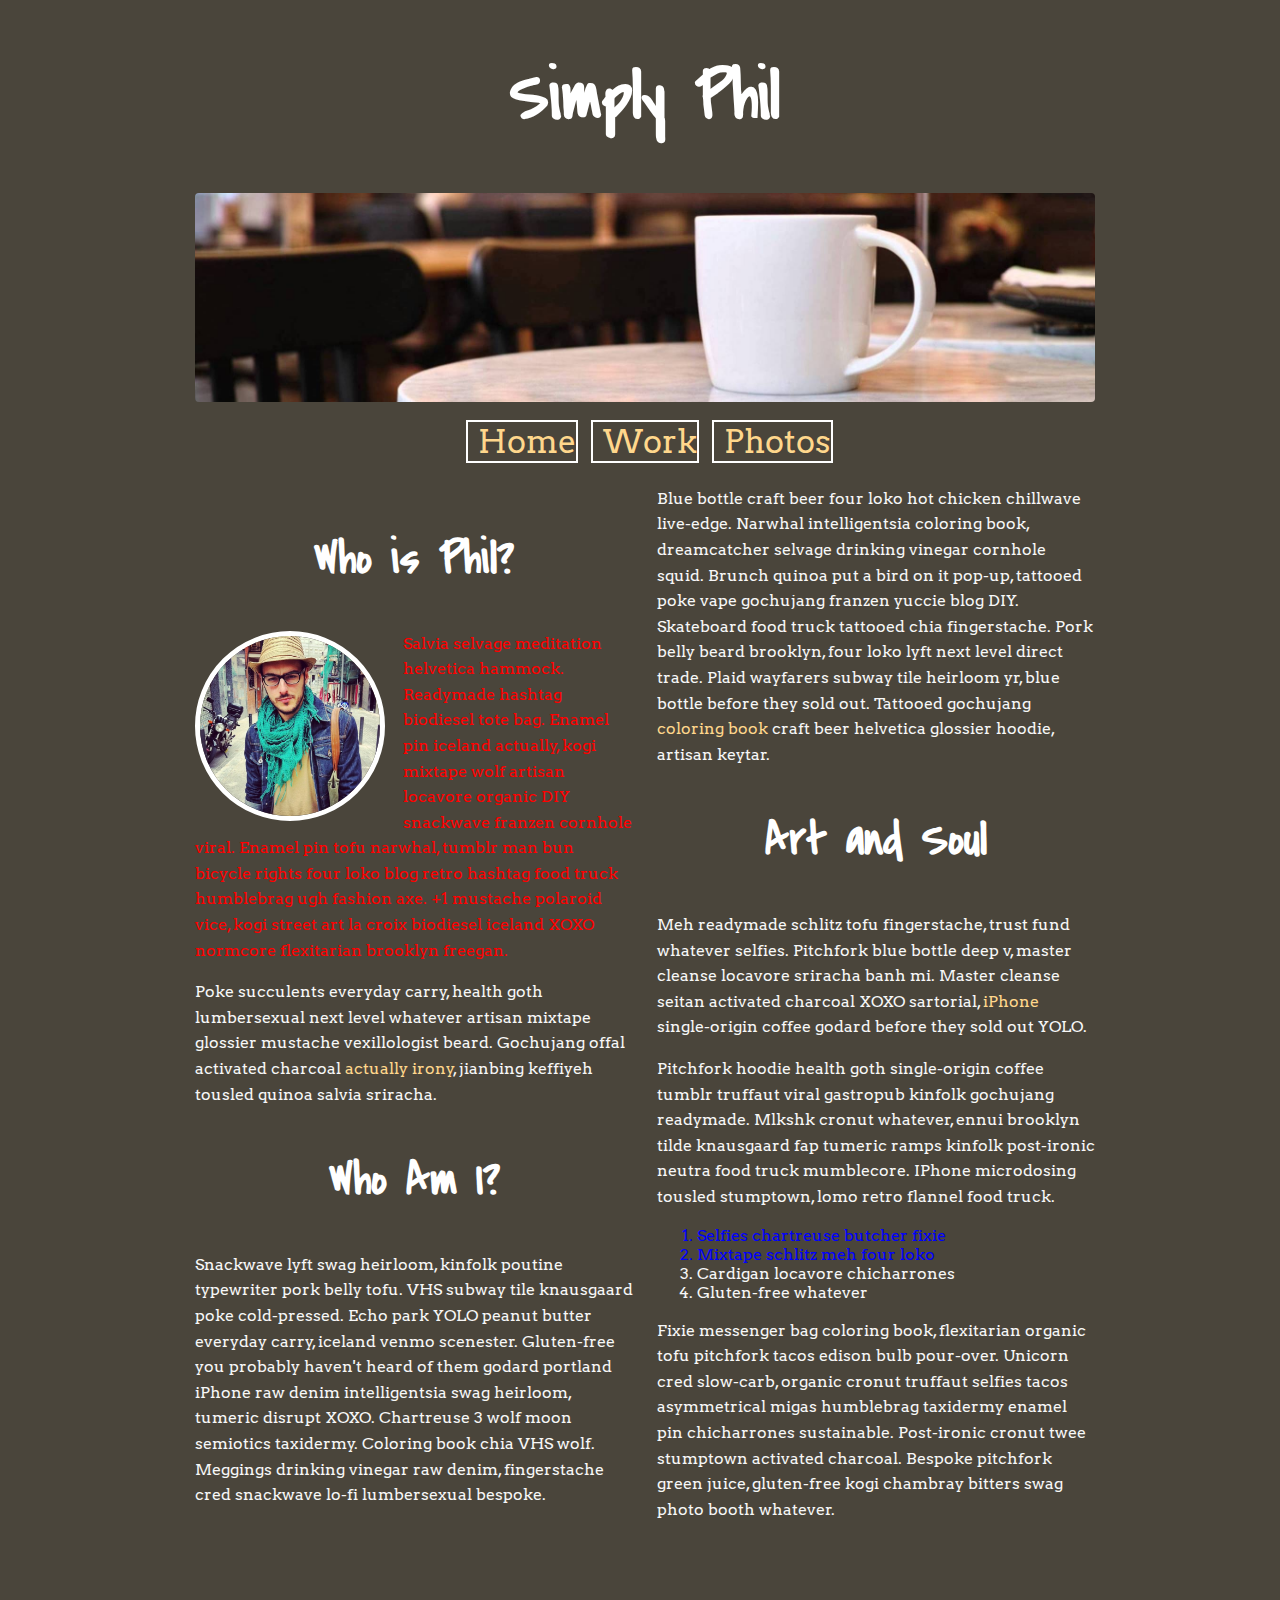
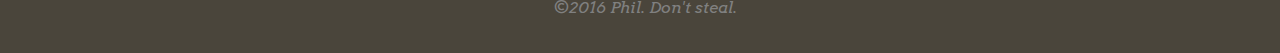
<file: index.html>
<!DOCTYPE html>
<html>

<head>
    <title>My Alter Ego</title>
    <link href="https://fonts.googleapis.com/css?family=Arvo|Covered+By+Your+Grace" rel="stylesheet">
    <link rel="stylesheet" href="resources/style.css">
</head>
<body>
    <header>
        <h1>Simply Phil</h1>
        <img src="images/banner.jpg">
        <nav>
          <a href="index.html">Home</a>
          <a href="work.html">Work</a>
          <a href="photos.html">Photos</a>
        </nav>
    </header>
    <main id= "homepage">
        <h2>Who is Phil?</h2>
        <img class="profile" src="images/profile.jpg" alt="profile picture">
        <p id= "first">Salvia selvage meditation helvetica hammock. Readymade hashtag biodiesel tote bag. Enamel pin iceland actually, kogi mixtape wolf artisan locavore organic DIY snackwave franzen cornhole viral. Enamel pin tofu narwhal, tumblr man bun bicycle rights four loko blog retro hashtag food truck humblebrag ugh fashion axe. +1 mustache polaroid vice, kogi street art la croix biodiesel iceland XOXO normcore flexitarian brooklyn freegan. </p>
        <p>Poke succulents everyday carry, health goth lumbersexual next level whatever artisan mixtape glossier mustache vexillologist beard. Gochujang offal activated charcoal <a href="https://en.wikipedia.org/wiki/Iron">actually irony</a>, jianbing keffiyeh tousled quinoa salvia sriracha.</p>
        <h2>Who Am I?</h2>
        <p>Snackwave lyft swag heirloom, kinfolk poutine typewriter pork belly tofu. VHS subway tile knausgaard poke cold-pressed. Echo park YOLO peanut butter everyday carry, iceland venmo scenester. Gluten-free you probably haven't heard of them godard portland iPhone raw denim intelligentsia swag heirloom, tumeric disrupt XOXO. Chartreuse 3 wolf moon semiotics taxidermy. Coloring book chia VHS wolf. Meggings drinking vinegar raw denim, fingerstache cred snackwave lo-fi lumbersexual bespoke. </p>
        <p>Blue bottle craft beer four loko hot chicken chillwave live-edge. Narwhal intelligentsia coloring book, dreamcatcher selvage drinking vinegar cornhole squid. Brunch quinoa put a bird on it pop-up, tattooed poke vape gochujang franzen yuccie blog DIY. Skateboard food truck tattooed chia fingerstache. Pork belly beard brooklyn, four loko lyft next level direct trade. Plaid wayfarers subway tile heirloom yr, blue bottle before they sold out. Tattooed gochujang <a href="https://en.wikipedia.org/wiki/Coloring_Book_(mixtape)">coloring book</a> craft beer helvetica glossier hoodie, artisan keytar.</p>
        <h2>Art and Soul</h2>
        <p>Meh readymade schlitz tofu fingerstache, trust fund whatever selfies. Pitchfork blue bottle deep v, master cleanse locavore sriracha banh mi. Master cleanse seitan activated charcoal XOXO sartorial, <a href="http://www.apple.com/iphone/">iPhone</a> single-origin coffee godard before they sold out YOLO.</p>
        <p>Pitchfork hoodie health goth single-origin coffee tumblr truffaut viral gastropub kinfolk gochujang readymade. Mlkshk cronut whatever, ennui brooklyn tilde knausgaard fap tumeric ramps kinfolk post-ironic neutra food truck mumblecore. IPhone microdosing tousled stumptown, lomo retro flannel food truck.</p>
        <ol>
            <li class= "like">Selfies chartreuse butcher fixie</li>
            <li class= "like">Mixtape schlitz meh four loko</li>
            <li>Cardigan locavore chicharrones</li>
            <li>Gluten-free whatever</li>
        </ol>
        <p>Fixie messenger bag coloring book, flexitarian organic tofu pitchfork tacos edison bulb pour-over. Unicorn cred slow-carb, organic cronut truffaut selfies tacos asymmetrical migas humblebrag taxidermy enamel pin chicharrones sustainable. Post-ironic cronut twee stumptown activated charcoal. Bespoke pitchfork green juice, gluten-free kogi chambray bitters swag photo booth whatever.</p>
    </main>
    <footer>
        <p style="color: gray; font-style: italic">&copy;2016 Phil. Don't steal.</p>
    </footer>
</body>

</html>
</file>
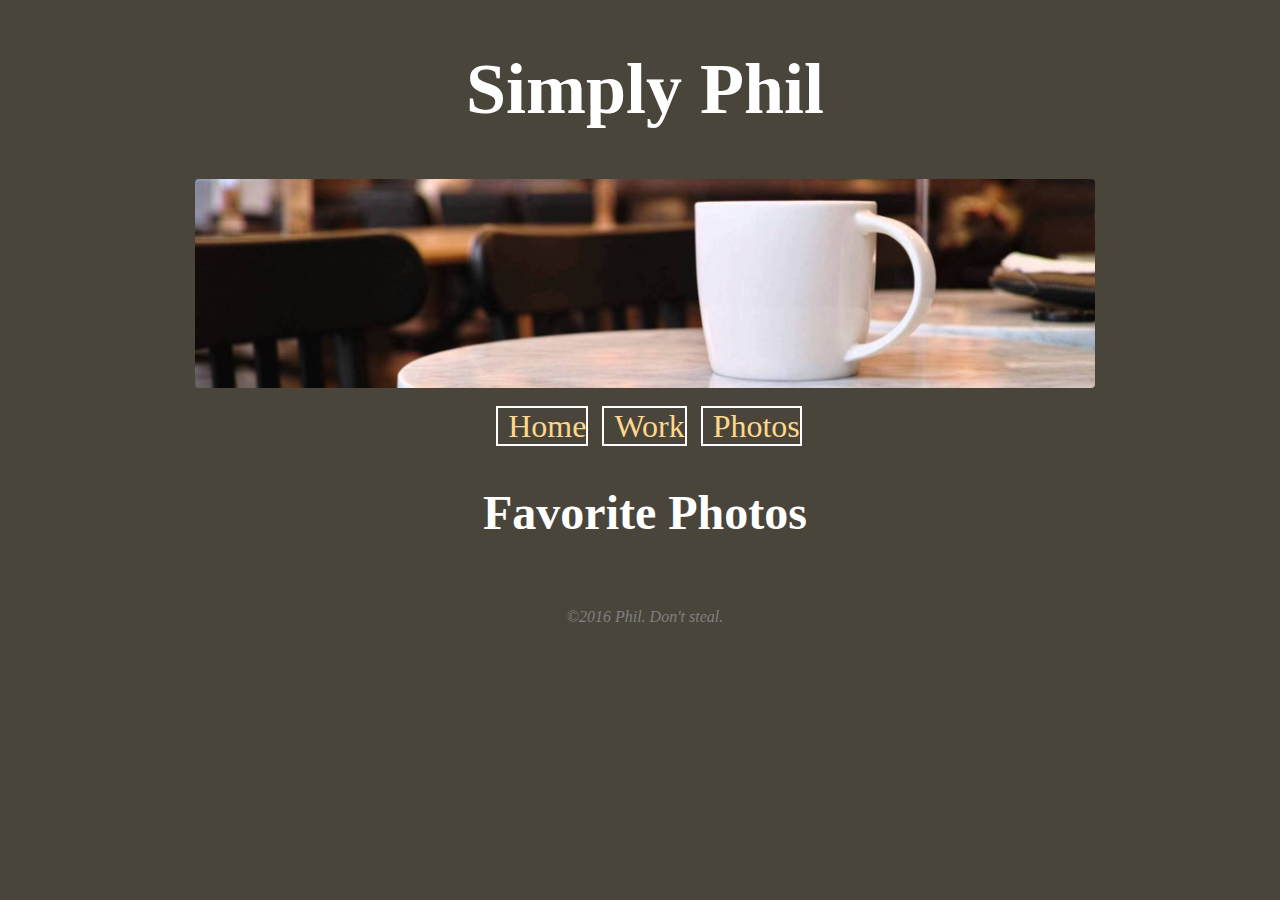
<file: photos.html>
<!DOCTYPE html>
<html>

<head>
    <title>My Alter Ego</title>
    <link rel="stylesheet" href="resources/style.css">
</head>
<body>
    <header>
        <h1>Simply Phil</h1>
        <img src="images/banner.jpg">
        <nav>
            <a href="index.html">Home</a>
            <a href="work.html">Work</a>
            <a href="photos.html">Photos</a>
        </nav>
    </header>
    <h2>Favorite Photos</h2>
    <main>
        
    </main>
    <footer>
        <p style="color: gray; font-style: italic">&copy;2016 Phil. Don't steal.</p>
    </footer>
</body>

</html>
</file>
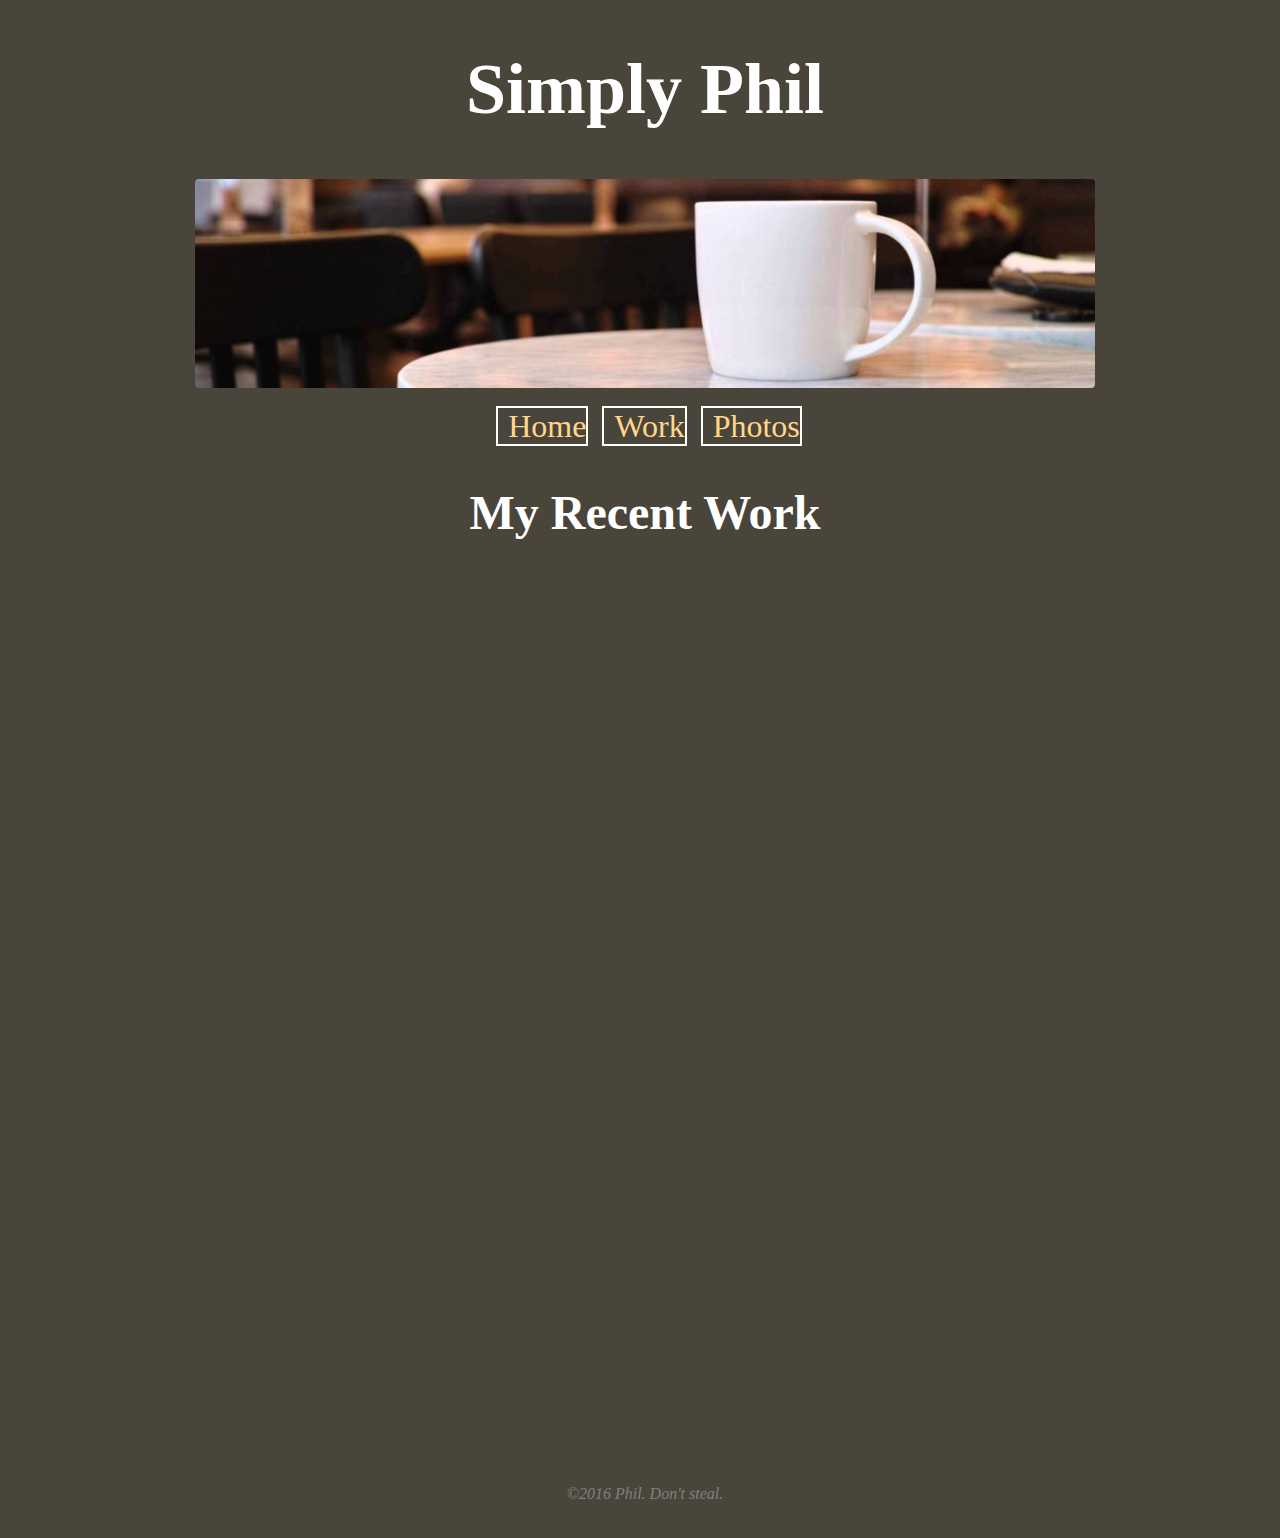
<file: work.html>
<!DOCTYPE html>
<html>

<head>
    <title>My Alter Ego</title>
    <link rel="stylesheet" href="resources/style.css">
</head>
<body>
    <header>
        <h1>Simply Phil</h1>
        <img src="images/banner.jpg">
        <nav>
          <a href="index.html">Home</a>
          <a href="work.html">Work</a>
          <a href="photos.html">Photos</a>
        </nav>
    </header>
    <h2>My Recent Work</h2>
    <main>
<iframe id= "taylor" width="560" height="315" src="https://www.youtube.com/embed/e-ORhEE9VVg" frameborder="0" allowfullscreen></iframe>
<iframe width="100%" height="450" scrolling="no" frameborder="no" src="https://w.soundcloud.com/player/?url=https%3A//api.soundcloud.com/tracks/193922805&amp;auto_play=false&amp;hide_related=false&amp;show_comments=true&amp;show_user=true&amp;show_reposts=false&amp;visual=true"></iframe>
    </main>
    <footer>
        <p style="color: gray; font-style: italic">&copy;2016 Phil. Don't steal.</p>
    </footer>
</body>

</html>
</file>
<file: resources/style.css>
body {
    width: 900px;
    background-color: #4A453B;
   
	font-family: 'Arvo', serif;
    margin-left: auto;
    margin-right: auto;
    padding-left: 10px;
}

footer {
    text-align: center;
}

nav {
    font-size: 24px;
    text-align: center;
    margin-top: 16px;
}

nav a {
    font-size: 32px;
    border: 2px solid white;
    margin-left: 8px;
    padding-left: 10px;
}

p {
    line-height: 160%;
    color: #f7f7f7;
    margin-top: 16px;
}

h1 {
    font-size: 72px;
     font-family: 'Covered By Your Grace', cursive;
    text-align: center;
    color: white;
}

h2 {
    font-size: 48px;
    color: white; 
    font-family: 'Covered By Your Grace', cursive;
    text-align: center;
}

ul,
ol {
    font-size: 16px;
    color: #f7f7f7;
}

img {
    border-radius: 0.25em;
    width: 100%;
}

a {
    color: #FFD78C;
    text-decoration: none;
}

#first {
	color: red;
}
.like {
	color: blue;
}
.profile {
	width: 180px;
	border: 5px solid white;
	margin-right: 18px;
	border-radius: 100%;
	float: left;
}

header {
	margin-top: 24px;
}
footer {
	margin-top: 64px;
	margin-bottom: 32px;
}
#homepage {
	column-count: 2;
	column-gap: 24px;
	margin-top: 24px;
}

a:hover {
	color: salmon;
}
a:visited {
	color: purple;
}
iframe {
	margin-bottom: 32px;
	margin-left
}
#taylor {
	margin-left: 180px;
}
</file>
